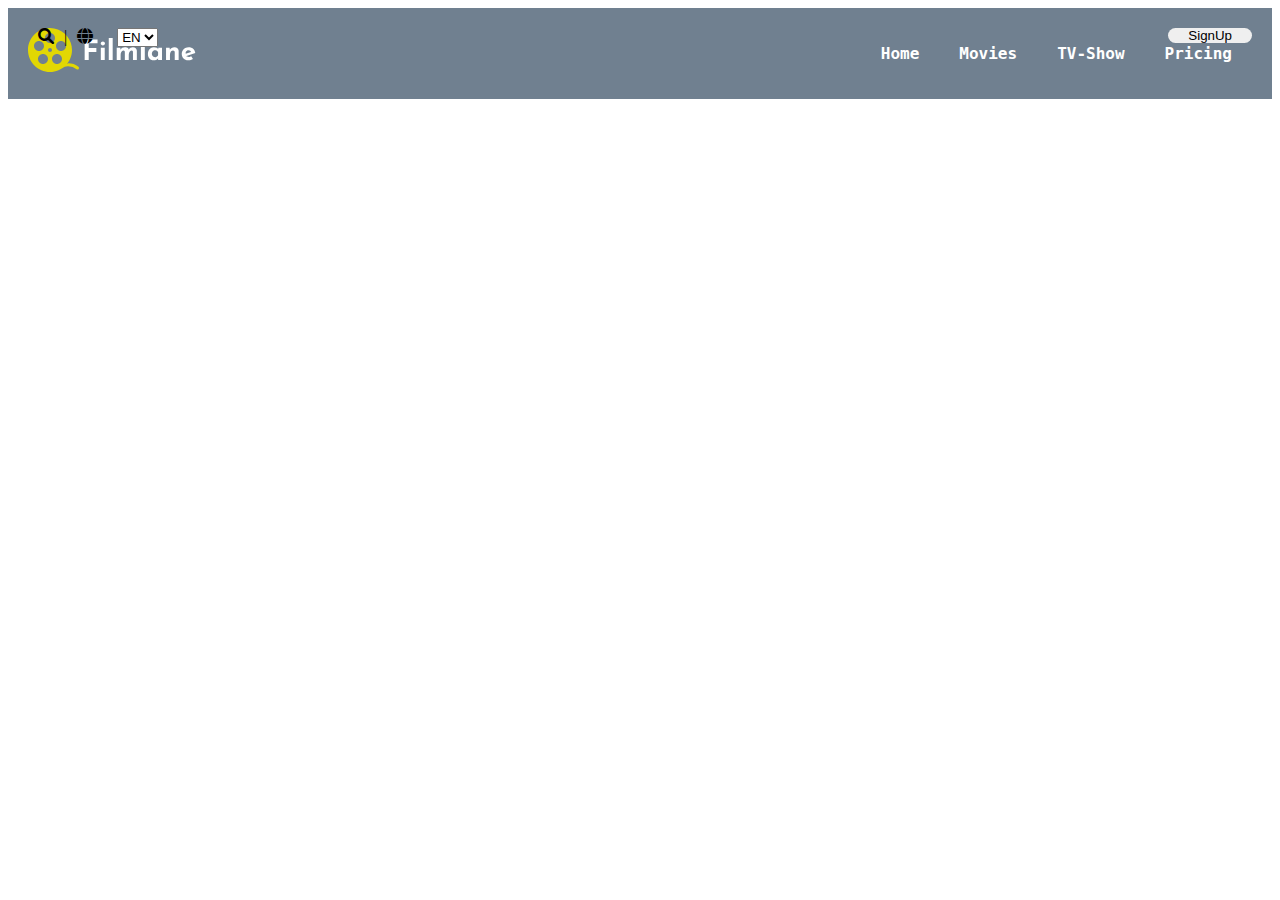
<file: index1.html>
<!DOCTYPE html>
<html lang="en">
<head>
    <meta charset="UTF-8">
    <meta name="viewport" content="width=device-width, initial-scale=1.0">
    <title>Filmlane - Best movie collections</title>
    <link rel="shortcut icon" href="./favicon.svg" type="image/svg+xml">
    <link rel="icon" href="./readme-images/project-logo.png" type="image/x-icon">
    <link rel="preconnect" href="https://fonts.googleapis.com">
    <link rel="preconnect" href="https://fonts.gstatic.com" crossorigin>
    <link href="https://fonts.googleapis.com/css2?family=Poppins:wght@400;500;600;700&display=swap" rel="stylesheet">
    <link rel="stylesheet" href="./css/style.css">
    <link rel="stylesheet" href="./css/all.css">

</head>
<body>
    <header>
        <div class="header">
            <div class="container">
                <div class="imgs">
                    <img src="./assets/images/logo.svg" alt="Filmlane logo">
                </div>
                <div class="links">
                    <ul class="icons">
                        <li>Home</li>
                        <li>Movies</li>
                        <li>TV-Show</li>
                        <li>Pricing</li>
                    </ul>
                </div>
                <div class="social">
                    <i class="fa-solid fa-magnifying-glass"></i>
                    <span>|</span>
                    <div class="web">
                        <i class="fa-solid fa-globe"></i>
                        <select name="language" id="language">
                            <option value="en">EN</option>
                            <option value="au">AU</option>
                            <option value="ar">AR</option>
                            <option value="tu">TU</option>
                        </select>
                    </div>
                    
                </div>
                <button>SignUp</button>
            </div>
        </div>
    </header>
</body>
</html>
</file>
<file: css/style.css>
header{
    padding: 20px;
    background-color: slategrey;
}
header .container{
    display: flex;
    justify-content: space-between;
    position: relative;
}
header .container .icons{
    display: flex;
    list-style: none;
    
}
header .container .icons li{
    margin: 0 20px;
    font-size: 16px;
    font-weight: bold;
    font-family: monospace;
    color: white;
}
header .container .icons li:hover{
    color: yellow;
}
header .container .social{
    display: flex;
    position: absolute;
}
header .container .social i{
    margin: 0 10px;
}
header .container .social select{
    margin: 0 10px;
}
header button{
    padding:0 20px;
    border-radius: 50px;
    border: 0;
    position: absolute;
    right: 0%;
}
</file>
